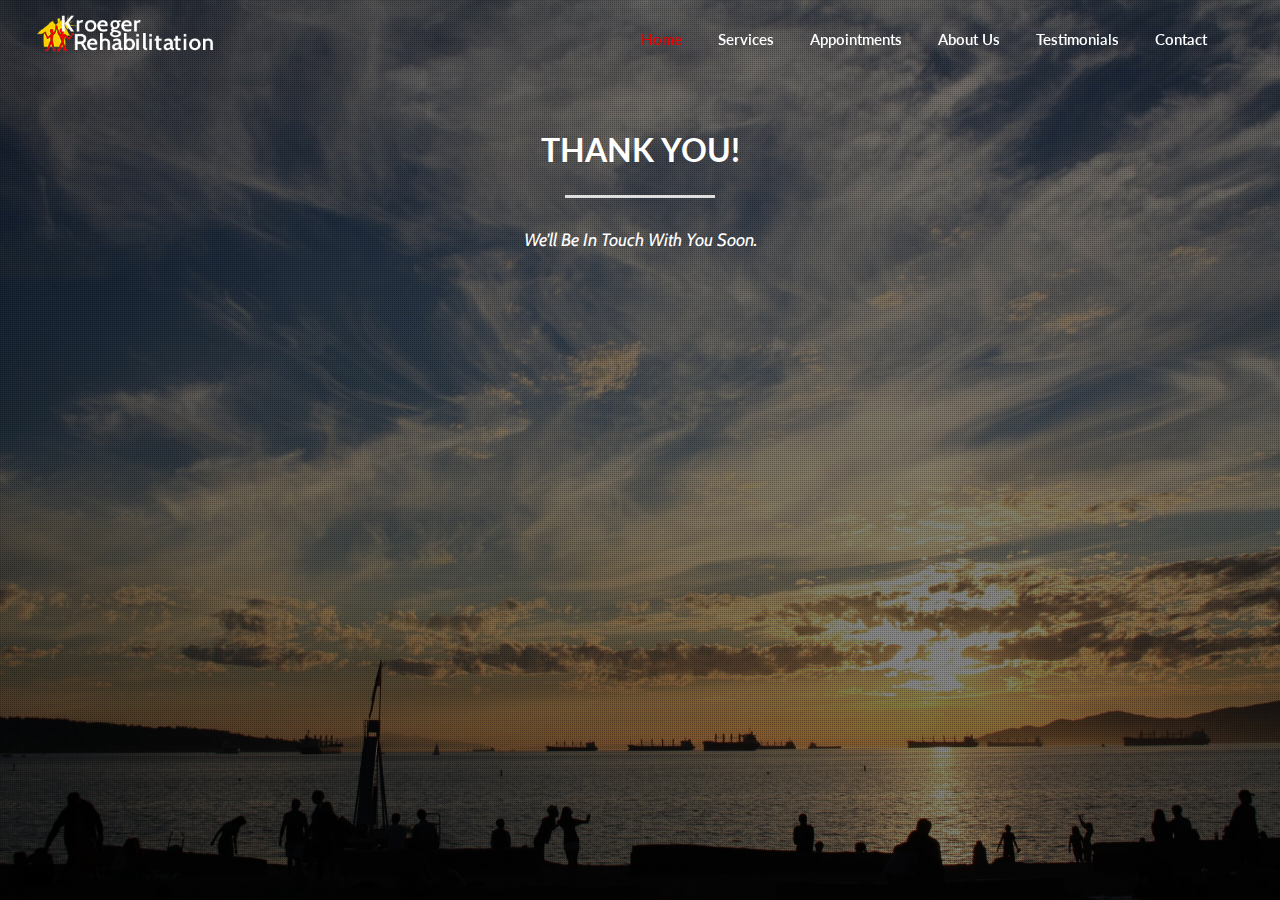
<file: success.html>
<!DOCTYPE html>
<html lang="en">
<head>

	<meta charset="utf-8">
	<title>Kroeger Rehabilitation</title>
	<meta name="description" content="Steven Kroeger is a registered physical therapist (CPTBC) who provides home physiotherapy services in Vancouver, BC and the Lower Mainland.">	
	<meta name="author" content="Steven Kroeger">
	<meta name="ROBOTS" content="NOINDEX, NOFOLLOW">
	<meta name="viewport" content="width=device-width, initial-scale=1, maximum-scale=1">
	<link rel="icon" href="img/favicon/favicon-32x32.png" type="image/x-icon" />
	<link rel="apple-touch-icon-precomposed" sizes="144x144" href="img/favicon/favicon-144x144.png">
	<link rel="apple-touch-icon-precomposed" sizes="72x72" href="img/favicon/favicon-72x72.png">
	<link rel="apple-touch-icon-precomposed" href="img/favicon/favicon-54x54.png">

	<!-- Bootstrap -->
	<link rel="stylesheet" href="css/bootstrap.min.css">
	<!-- <link rel="stylesheet" href="https://maxcdn.bootstrapcdn.com/bootstrap/3.3.5/css/bootstrap.min.css">-->	
	<!-- Template styles-->
	<link rel="stylesheet" href="css/style.css">	
	<!-- Custom styles-->
	<link rel="stylesheet" href="css/custom.css">	
	<!-- Responsive styles-->
	<link rel="stylesheet" href="css/responsive.css">	
	<!-- FontAwesome -->
	<link rel="stylesheet" href="css/font-awesome.min.css">
	<!-- Animation -->
	<link rel="stylesheet" href="css/animate.css">
	<!-- Custom -->
	<link rel="stylesheet" href="css/themecolors.css">
	<link id="style-switch" href="css/custom-media-queries.css" media="screen" rel="stylesheet" type="text/css">


	<!-- HTML5 shim, for IE6-8 support of HTML5 elements. All other JS at the end of file. -->
<!--[if lt IE 9]>
<script src="js/html5shiv.js"></script>
<script src="js/respond.min.js"></script>
<![endif]-->


</head>
<body>
	<div class="body-inner">
		<!-- Header start -->
		<header id="header" class="navbar-fixed-top header2 landing-header" role="banner">
			<div class="container">
				<div class="row">
					<!-- Logo start -->
					<div class="navbar-header">
						<button type="button" class="navbar-toggle" data-toggle="collapse" data-target=".navbar-collapse">
							<span class="sr-only">Toggle navigation</span>
							<span class="icon-bar"></span>
							<span class="icon-bar"></span>
							<span class="icon-bar"></span>
						</button>
						<div class="navbar-brand">
							<a href="index.html">
								<img class="img-responsive" src="images/logo3.png" alt="logo">
							</a> 
						</div>                   
					</div><!--/ Logo end -->
					<nav class="collapse navbar-collapse clearfix" role="navigation">
						<ul class="nav navbar-nav navbar-right">
							<li class="active"><a class="page-scroll" href="index.html#home" tabindex="-1">Home</a></li>
							<li><a class="page-scroll" href="index.html#services" tabindex="-1">Services</a></li>
							<li><a class="page-scroll" href="index.html#appointments" tabindex="-1">Appointments</a></li>
							<li><a class="page-scroll" href="index.html#about" tabindex="-1">About Us</a></li>		
							<li><a class="page-scroll" href="index.html#testimonials" tabindex="-1">Testimonials</a></li>
							<li><a class="page-scroll" href="index.html#contact" tabindex="-1">Contact</a></li>
						</ul>
					</nav><!--/ Navigation end -->
				</div><!--/ Row end -->
			</div><!--/ Container end -->
		</header><!--/ Header end -->



		<!-- Home start -->
		<section id="home" class="successback">

			<div class="parallax-overlay"></div>

			<div class="container">
					<div class="row">
						<div class="col-md-12 heading text-center">
							<h2 class="title2">Thank You!
								<span class="title-desc">We'll be in touch with you soon.</span>
							</h2>
						</div>
					</div>
			</div>
		</section><!--/ Home end -->


</body>
</html>
</file>
<file: css/custom.css>
/*
	Template Name: Kroeger Rehabilitation Theme
	Author: Rachel Dian
	Author URI: http://racheldian.com
	Description: Theme for Kroeger Rehabilitation 2015
	Version: 1.0
*/

@import url(http://fonts.googleapis.com/css?family=Cabin:400,400italic);
@import url(https://fonts.googleapis.com/css?family=Questrial);

body, p{
	font-family: 'Questrial', sans-serif;
}

h1, h2, h3, h4, h5, h6 {
	font-family: 'Lato', sans-serif;
}

.navbar-nav {
	font-family:'Lato';
}

.parallax h3{
	font-family: 'Lato', serif;
}

.title-desc{
 	font-family: 'Cabin', serif;
 	font-style: italic;
 }

.btn.btn-primary {
	font-family: 'Lato';
	color: #fff;
}


.center-block {
  display: block;
  margin-right: auto;
  margin-left: auto;
}

.list-group {
    padding-left: 35px;
}

.parallax-overlay{
	position: absolute;
	left: 0;
	top: 0;
	width: 100%;
	height: 100%;
	background: url(../images/overaly.png);
	opacity: .8;
}

.hero-section {
    background-image: url("../images/top.jpg");
    background-position: center bottom;
    background-size: 100%;
    opacity: 0.8;
}

.custompara {
    background-attachment: fixed !important;
    background-position: 50% 0;
    background-repeat: no-repeat;
    /*background-size: cover !important;*/
    color: #fff;
    padding: 110px 0;
}

.custompara h2 {
	color: #fff;
}

.parallax1{
	background: url(../images/appointments.jpg) no-repeat;
	opacity: 0.9;
}

.parallax2{
	background: url(../images/testimonials.jpg) no-repeat;
	opacity: 0.9;
}

.parallax3{
	background: url(../images/contact.jpg) no-repeat;
	opacity: 0.9;
}

.navbar-brand {
    width: 250px;
}

.hero-description {
	font-size: 19px;
}

.appointments h3{
	font-family: 'Cabin', serif;
	font-size: 25px;
	letter-spacing: 1px;
	margin-bottom: 30px;
	font-weight: 300;
	font-style: italic;
	color: #fff;
}

.title2 .title-desc{
	padding-top: 50px;
}

.services img {
    border: 2px solid #f1f1f1;
    margin: 0 auto;
    width: 150px;
}

.img-circle {
    border-radius: 50%;
}

.services .row {
	margin-left: 0;
	margin-right: 0;
}

.testimonial-slide .testimonial-text{
	font-size: 18px;
	line-height: 24px;
	letter-spacing: 0.02em;
	max-width: 800px;
	padding-top: 30px;
	display: inline-block;
	position: relative;
	color: #fff;
}

.clients {
	color: #000;
    padding-bottom: 0;
}

.clients img {
	display: block;
	margin:0 auto;
}

.clients img {
	margin-bottom:15px;
}

.landing_page_clients{
	padding-top: 30px;
}

.hero-buttons a.btn.solid{
	margin-left: 0px;
	margin-top: 0px;
}

.landing-tab .tab-pane i.big{
	font-size: 110px;
	text-align: center;
	margin-bottom: 30px;
	display: block;
}

.contact-info h3 {
    color: #fff;
}

.form-control {
    color: #fff;
    font-size: 18px;
    font-family: 'Lato', serif;
}


#footer {
	padding-top: 30px;
}

.footer2 .copyright-info {
    border-top: none;
}

.copyright-info {
    border-top: none;
    margin: 23px auto 0;
    padding-top: 0;
}


.successback {
	background: url(../images/appointments.jpg) no-repeat;
	background-size: cover;
		-moz-background-size: cover;
  		-o-background-size: cover;
  		-webkit-background-size: cover;
  		background-position: top right;
    max-width: 100%;
    max-height: 100%;
    bottom: 0;
    left: 0;
    margin: auto;
    overflow: auto;
    position: fixed;
    right: 0;
    top: 0;
}

.successback h2 {
	color: #fff;
	margin-top: 50px;
}

.successback h2 

.navbar-collapse ul.navbar-nav > li.active > a, .navbar-collapse ul.navbar-nav > li:hover > a {
    color: #e80000;
}
</file>
<file: css/responsive.css>
/* Responsive styles
================================================== */

/* Large Devices, Wide Screens */
@media (min-width : 1200px) {
	.dropdown i{
		display: none;
	}


}


/* Medium Devices, Desktops */
@media (min-width : 992px) {

	.flexslider .slides img,
	.ts-flex-slider .flexSlideshow{
		height: 750px;
	}

	.dropdown i{
		display: none;
	}

	/* Navigation */
	.navbar-nav>li>a{
		padding: 21px 24px;
	}

}

/* Small Devices, Tablets */
@media (min-width : 768px) and (max-width: 991px) {


	/* Common */
	.parallax{
		padding: 60px 0;
	}

	/* Logo */
	.navbar-brand{
		width: auto;
	}

	/* Navigation */
	ul.navbar-nav > li > a {
		padding: 21px 10px;
	}

	/* Slideshow */

	#main-slide .slider-content h2{
		font-size: 36px;
	}
	#main-slide .slider-content h3{
		font-size: 22px;
		margin: 20px 0;
	}

	.slider.btn{
		padding: 5px 25px;
		margin-top: 5px;
		font-size: 16px;
	}

	#main-slide .carousel-indicators {
		bottom: 20px;
	}

	/* Portfolio */
	figure.effect-oscar figcaption{
		padding: 1.5em;
	}
	figure.effect-oscar figcaption::before{
		top: 15px;
		right: 15px;
		bottom: 15px;
		left: 15px;
	}
	figure.effect-oscar h3{
		margin-top: 0;
		font-size: 16px;
	}

	/* Featured tab */
	.featured-tab .tab-pane img{
		width: 45%;
	}

	.featured-tab .tab-pane i.big {
		font-size: 150px;
	}

	.featured-tab .tab-pane,
	.landing-tab .tab-pane{
		text-align: left;
	}

	/* Team */

	.team{
		padding-bottom: 50px;
	}

	/* Pricing */

	.plan{
		margin-bottom: 60px;
	}

	/* Testimonial */

	.testimonial-content{
		padding: 0 30px;
	}

	/* Recent post */
	.recent-post{
		padding-bottom: 40px;
	}

	/* Back to top */

	#back-to-top.affix {
		bottom: 35px;
	}

	/*-- Landing ---*/

	.hero-text{
		width: 95%;
	}
	.hero-title{
		font-size: 36px;
	}
	.hero-buttons a.btn {
		padding: 10px 20px;
	}

	.app-gallery figure.effect-oscar a{
		margin-top: 105px;
	}

	/* Blog single */
	.blog-post{
		padding-bottom: 40px;
	}


}

/* Small Devices Potrait */
@media (max-width : 767px){

	
	/* Common */
	.parallax{
		padding: 60px 0;
	}
	.style-switch-button{
		display: none;
	}

	.heading{
		text-align: center;
	}

	.heading .title-icon{
		float: none !important;
		margin: 0 0 20px;
		display: inline-block;
	}

	h2.title{
		font-size: 28px;
		border-left: 0;
	}

	.title-desc{
		line-height: normal;
		padding: 6px 55px 0;
	}

	.btn.btn-primary{
		padding: 8px 22px;
	}

	h2{
		font-size: 28px;
	}

	/* Logo */
	.navbar-brand{
		width: auto;
	}

	/* Navigation */
	ul.navbar-nav > li > a {
		padding: 21px 10px;
	}

	.navbar-collapse{
		background: #333333;
	}

	.navbar-collapse ul.navbar-nav > li > a{
		color: #fff;
	}

	.navbar-collapse ul.navbar-nav > li.active > a,
	.navbar-collapse ul.navbar-nav > li:hover > a{
		color: #49a2e7;
}

	/* Slideshow */

	#main-slide .slider-content{
		margin-top: -35px;
	}

	#main-slide .slider-content h2{
		font-size: 20px;
		line-height: normal;
	}
	#main-slide .slider-content h3{
		font-size: 14px;
		line-height: normal;
		margin: 0;
	}

	.slider.btn{
		display: none;
	}

	#main-slide .carousel-control{
		display: none;
	}

	#main-slide .carousel-indicators {
		bottom: 0;
	}


	/* About */

	.about.angle:before{
		position: relative;
	}

	/* Portfolio */

	.isotope-nav ul li a{
		padding: 5px;
		margin-bottom: 10px;
		display: inline-block;
	}

	figure.effect-oscar h3{
		margin-top: 25%;
	}

	#isotope .isotope-item .grid{
		padding-left: 10px;
		padding-right: 10px;
	}

	/* Featured tab */
	.featured-tab{
		padding: 0 30px;
	}

	.featured-tab .tab-pane i.big {
		font-size: 150px;
	}

	.featured-tab .tab-pane,
	.landing-tab .tab-pane{
		text-align: left;
		padding-left: 0;
		padding-top: 30px;
	}

	/* Facts */

	.facts{
		padding-bottom: 20px;
	}

	.facts-num span{
		font-size: 48px;
		margin-top: 20px;
	}

	.facts i {
		font-size: 32px;
	}

	/* Team */

	.team{
		padding-bottom: 50px;
	}

	/* Pricing */

	.plan{
		margin-bottom: 60px;
	}

	/* Testimonial */

	.testimonial-content{
		padding: 0 30px;
	}

	/* Recent post */
	.recent-post{
		padding-bottom: 40px;
	}

	/* Back to top */

	#back-to-top.affix {
		bottom: 20px;
	}

	/*-- Landing ---*/

	.hero-section{
		padding-top: 90px;
	}

	.hero-text{
		width: 100%;
		padding-right: 0;
	}
	.hero-title{
		font-size: 36px;
	}
	.hero-buttons a.btn {
		padding: 10px 20px;
	}

	.app-gallery figure.effect-oscar a{
		margin-top: 105px;
	}

	.hero-images img{
		display: none;
	}

	.landing_facts .facts-num span {
		font-size: 48px;
		margin-top: 20px;
	}

	.landing_facts .facts i{
		font-size: 30px;
	}

	/* Blog single */
	.blog-post{
		padding-bottom: 40px;
	}


}

/* Extra Small Devices, Phones */ 
@media (max-width : 479px) {

	/* Logo */
	.navbar-brand{
		width: 145px !important;
		background-size: contain !important;
		height: 50px;
		line-height: 50px;
		padding: 2px 5px 0;
	}

	/* Slideshow */

	#main-slide .slides img{
		height: 230px;
	}

	#main-slide .item img{
		height: 250px;
	}

}

/* Custom, iPhone Retina */ 
@media (min-width : 320px) and (max-width: 478px)  {




	

}
</file>
<file: css/themecolors.css>
/* Global styles
================================================== */

a{
	color: #e80000;
}

a.read-more:hover{
	color: #e80000;
}


/* Typography
================================================== */

.btn.btn-primary{
	border: 2px solid #e80000;
}

.btn.btn-primary:hover{
	background: #e80000;
}

.btn.btn-primary.solid{
	background: #e80000;
}

ul.circle li:before{
	color: #e80000;
}

ul.check-list li i{
	color: #e80000;
}

blockquote {
	border-left: 5px solid #e80000;
}


/* Header area
================================================== */

/*-- Header --*/
.header{
	border-top: 5px solid #e80000;
}

/*-- Logo --*/

.navbar-brand{
	background: #e80000;
}

/*-- Main navigation --*/

ul.navbar-nav > li:hover > a, 
ul.navbar-nav > li.active > a{
	color: #e80000;
}

.navbar-toggle{
	background: #e80000;
}


/* Common styles
================================================== */

.heading:hover .title-icon{
	color: #e80000;
}

h2.entry-title a:hover{
	color: #e80000;
}

/* Icon pentagon */

.icon-pentagon{
	background: none repeat scroll 0 0 #e80000;
}

.icon-pentagon:before{
	border-bottom: 10px solid #e80000;
}

.icon-pentagon:after {
	border-top: 10px solid #e80000;
}

.service-icon:before {
	border-bottom: 30px solid #e80000;
}

.service-icon:after {
	border-top: 30px solid #e80000;
}

/* Carousel controller */

.ts-carousel-controller .left:hover,
.ts-carousel-controller .right:hover,
.owl-controls .owl-prev:hover, 
.owl-controls .owl-next:hover{
	background: #e80000;
}

/* Input form */

.form-control:focus{
	border: 1px solid #e80000 !important;
}

/* Flex Slider */

.portfolio-slider .flex-direction-nav a:hover,
.ts-flex-slider .flex-direction-nav a:hover {
	background: #e80000;
}

/* Pagination */

.pagination>.active>a, .pagination>.active>a:hover,
.pagination>li>a:hover{
	background: #e80000;
}

/* Header area
================================================== */

/*-- Header --*/

.header{
	border-top: 5px solid #e80000;
}

ul.navbar-nav > li:hover > a, 
ul.navbar-nav > li.active > a{
	color: #e80000;
}

.navbar-toggle{
	background: #e80000;
}


/* Header area - 2
================================================== */

/*-- Header bgnone fixed --*/

.header-bgnone{
	background: #e80000;
}


/* Slideshow
================================================== */

/*-- Main slide --*/

#main-slide .carousel-indicators li.active,
#main-slide .carousel-indicators li:hover {
    background-color: #e80000;
}

#main-slide .carousel-control i:hover{
	background: #e80000;
}



/* About us
================================================== */

/* Featured Tab */

.featured-tab .nav-tabs>li.active>a{
	background: #e80000;
}

.featured-tab .nav-tabs>li.active>a:after{
	border-left-color: #e80000;
}

.featured-tab .nav-tabs>li>a:hover{
	background: #e80000;
	color: #fff;
}
.featured-tab .nav-tabs>li>a:hover:after{
	border-left-color: #e80000;
}


/* Testimonial
================================================== */

.testimonial-slide .testimonial-text:before{
	color: #e80000;
}

.testimonial-slide .testimonial-text:after{
	color: #e80000;
}

.testimonial-slide.owl-theme .owl-controls .owl-page.active span{
	background: #e80000;
}

/* Recent Post
================================================== */

.post-img-overlay a:hover{
	background: #e80000;
}

/* Clients
================================================== */

.clients{
}

/* Footer
================================================== */

.copyright-info a:hover{
	color: #e80000;
}

.footer2 .copyright-info a{
	color: #e80000;
}

#back-to-top .btn.btn-primary:hover{
	background: #e80000;
}



/* Landing page
================================================== */

.landing-header.header-bgnone ul.navbar-nav > li:hover > a, 
.landing-header.header-bgnone ul.navbar-nav > li.active > a {
	color: #e80000;
}

.features-content .features-icon{
	color: #e80000;
}

.landing_facts{
	background: #e80000;
}

.landing-tab .nav-tabs>li.active{
	border-right: 5px solid #e80000;
}

.landing-tab .nav-tabs>li.active>a i{
	color: #e80000;
}

.landing-tab .nav-tabs>li>a:hover{
	color: #e80000 !important;
}

.landing-tab .tab-pane i.big{
	color: #e80000;
}

.app-gallery.owl-theme .owl-controls .owl-page.active span{
	background: #e80000;
}

.landing_page_clients{
	background: #e80000;
}

.navbar-collapse ul.navbar-nav > li.active > a, .navbar-collapse ul.navbar-nav > li:hover > a {
    color: #e80000;
}
</file>
<file: css/style.css>
/*
	Template Name: BizCraft Responsive HTML5/CSS3 Template
	Author: tripples
	Author URI: http://shapebootstrap.net/user/tripples
	Description: BizCraft Responsive HTML5/CSS3 Template.
	Version: 1.0
*/

/* Table of Content
==================================================
1.	Style Swithcer (you can delete the css)
2.	Global Styles
3. 	Typography
4. 	Slider
5.	Header area
6.	Slideshow
7.	Services
8.	Portfolio
9.	About
10.	Team
11.	Pricing
12.	Testimonial
13. Recent Post
14. Clients
15. Twitter
16. Contact
17. Footer
18. Sub pages
19. Blog Item page
20. Landing page

*/


@import url(http://fonts.googleapis.com/css?family=Lato:100,300,400,700,900);

@import url(http://fonts.googleapis.com/css?family=Lora:400,700,400italic);



/* Style Swithcer
================================================== */

.style-switch-wrapper {
	position: fixed;
	top: 100px;
	right: -250px;
	width: 250px;
	height: auto;
	background-color:rgba(0,0,0,.75);
	border-bottom-right-radius: 4px;
	padding: 20px 20px;
	z-index: 1000;
	-webkit-transition: all 0.35s;
	-moz-transition:  all 0.35s;
	-o-transition:  all 0.35s;
	transition:  all 0.35s;
}

.style-switch-wrapper h3{
	color: #fff;
	margin-top: 0;
	margin-bottom: 20px;
}

.style-switch-wrapper.active {
	right: 0;
}

.style-switch-button {
	position: absolute;
	top: 0;
	right: 250px;
	width: 50px;
	height: 50px;
	background-color:rgba(0,0,0,.75);
	border-top-left-radius: 4px;
	border-bottom-left-radius: 4px;
	z-index: 1000;
	cursor: pointer;
}

.style-switch-button i {
	color: #FFF;
	position: relative;
	line-height: 1;
	top:15px;
	left: 15px;
	font-size: 20px;
}

.style-switch-wrapper button {
	width: 30px;
	height: 30px;
	border-radius: 100% !important;
	margin-bottom: 5px;
	color: #fff;
	display: inline-block;
	padding: 0 !important;
	margin-right: 2px;
	border: 0 !important;
}

a.close-styler{
	color: #fff !important;
	padding: 7px 20px !important;
	margin-right: 6px;
}

.style-switch-wrapper button:active, .style-switch-wrapper button:focus {
	border: 2px solid #FFF;
}

.style-switch-wrapper #preset1 {
	background-color: #49a2e7;
}

.style-switch-wrapper #preset2 {
	background-color: #81c83c;
}

.style-switch-wrapper #preset3 {
	background-color: #ee3b24;
}

.style-switch-wrapper #preset4 {
	background-color: #ffc400;
}

.style-switch-wrapper #preset5 {
	background-color: #334F96;
}

.style-switch-wrapper #preset6 {
	background-color: #8C42BA;
}


/* Global styles
================================================== */

html{
	overflow-x: hidden !important;
	width: 100%;
	height: 100%;
	position: relative;
	-webkit-font-smoothing: antialiased;
	text-rendering: optimizeLegibility;
}

body{
	border: 0;
	margin: 0;
	padding: 0;
	font-size: 15px;
	color: #6A6A6A;
	background: #fff;
}

h1, h2, h3{
	color: #323232;
}

.body-inner{
	position: relative;
	overflow: hidden;
}

a:link,
a:visited{
    text-decoration: none;
}


a:hover{
	text-decoration: none;
	color: #000;
}

a.read-more{
	color: #323232;
}

section{
	padding: 80px 0;
	position: relative;
}

.no-padding{
	padding: 0;
}

.heading{
	padding-bottom: 50px;
	-webkit-transition: all 0.3s ease 0s;
	-moz-transition: all 0.3s ease 0s;
	-ms-transition: all 0.3s ease 0s;
	-o-transition: all 0.3s ease 0s;
	transition: all 0.3s ease 0s;
}

.gap-40 {
	clear: both;
	height: 40px;
}

.gap-30 {
	clear: both;
	height: 30px;
}
.gap-20 {
	clear: both;
	height: 20px;
}

a:focus{
	outline: 0;
}


/* Typography
================================================== */

body, p{
	font-family: 'Lato', sans-serif;
	font-weight: 400; 
	font-size: 15px;
	line-height: 1.6em;
}

h1, h2, h3, h4, h5, h6 {
	font-family: 'Lato', sans-serif;
}

h1{
    font-size: 36px;
    line-height: 48px;
}

h2{
    font-size: 32px;
    line-height: 40px;
    font-weight: 400;
}

h3{
    font-size: 22px;
    line-height: 32px;
    font-weight: 400;
}

h4{
    font-size: 18px;
    line-height: 28px;
}

h5{
    font-size: 14px;
    line-height: 24px;
}

/* Button variation */

.btn.btn-primary{
	color: #323232;
	border-radius: 50px;
	padding: 10px 30px;
	background: none;
	font-size: 14px;
	text-transform: uppercase;
	-webkit-transition: all 0.3s ease 0s;
	-moz-transition: all 0.3s ease 0s;
	-ms-transition: all 0.3s ease 0s;
	-o-transition: all 0.3s ease 0s;
	transition: all 0.3s ease 0s;
}

.btn.btn-primary:hover{
	color: #fff;
}

.btn.btn-primary.white{
	border: 2px solid #fff;
}

.btn.btn-primary.white:hover{
	border: 2px solid transparent;
}


.btn.btn-primary.solid:hover{
	background: none;
}

ul.circle, ul.check-list{
	list-style: none;
	margin: 0;
	padding: 0;
}

ul.circle li{
	position: relative;
	margin-left: 30px;
	padding-bottom: 20px;

}

ul.circle li:before{
	content: "\f111";
	font-family: FontAwesome;
	font-size: 8px;
	line-height: 8px;
	border: 2px solid rgba(0, 0, 0,.1);
	border-radius: 100%;
	position: absolute;
	left: -33px;
	top: 5px;
}

ul.unstyled{
	list-style: none;
	margin: 0;
	padding: 0;
}

ul.check-list li{
	margin-bottom: 5px;
}

ul.check-list li i{
	margin-right: 10px;
	font-size: 14px !important;
}

blockquote p{
	font-size: 14px;
	font-weight: 400;
	line-height: 18px;
	font-style: italic;
	color: #959595;
}

blockquote {
	margin: 20px 0;
}



/* Common styles
================================================== */

/* Angle */

.angle:before {
	background: #fff;
	content: "";
	height: 75px;
	top: -37px;
	position: absolute;
	width: 100%;
	z-index: 10;
	-webkit-transform: skew(0deg,3deg);
	-moz-transform: skew(0deg,3deg);
	-ms-transform: skewX(0deg) skewY(3deg);
	-o-transform: skew(0deg,3deg);
	transform: skew(0deg,3deg);
}

.portfolio.angle:before{
	background: #f5f5f5;
}

.portfolio.angle{
	padding-bottom: 120px;
}

.clients.angle{
	padding: 120px 0;
}

/* Parallax */

.parallax {
	background-size: cover !important;
	background-repeat: no-repeat;
	background-position: 50% 0;
	background-attachment: fixed !important;
	padding: 110px 0;
	color: #fff;
}

.parallax h2, .parallax h3{
	color: #fff;
}
.parallax .btn{
	color: #fff;
}

.parallax-overlay{
	position: absolute;
	left: 0;
	top: 0;
	width: 100%;
	height: 100%;
	background: url(../images/overaly.png);
}

.parallax h3{
	font-family: 'Lora', serif;
	margin-bottom: 30px;
	font-weight: 300;
	font-style: italic;
}

.parallax1{
	background: url(../images/parallax/parallax1.jpg) no-repeat;
}

.parallax2{
	background: url(../images/parallax/parallax2.jpg) no-repeat;
}

.parallax3{
	background: url(../images/parallax/parallax3.jpg) no-repeat;
}

.parallax4{
	background: url(../images/parallax/parallax4.jpg) no-repeat;
}

.parallax .btn.solid {
	margin-left: 10px;
}


/* Deafult title */

.title-icon{
	font-size: 32px;
	margin-right: 15px;
	margin-top: 9px;
	color: #959595;
}

h2.title{
	position: relative;
	margin: 0;
	border-left: 2px solid #e7e7e7;
	display: inline-block;
	padding-left: 15px;
	-webkit-transition: all 0.3s ease 0s;
	-moz-transition: all 0.3s ease 0s;
	-ms-transition: all 0.3s ease 0s;
	-o-transition: all 0.3s ease 0s;
	transition: all 0.3s ease 0s;
 }

 .title-desc{
 	font-family: 'Lora', serif;
 	font-size: 18px;
 	font-weight: 300;
 	font-style: italic;
 	text-transform: capitalize;
 	display: block;
 }

/* Title style 2 */

.title2{
	position: relative;
	font-weight: 700;
	text-transform: uppercase;
}

.title2:after{
	content: '';
	width: 150px;
	left: 50%;
	margin-left: -75px;
	top: 50%;
	height: 3px;
	background: #dedede;
	position: absolute;
}

.title2 .title-desc{
	padding-top: 30px;
}

h3.widget-title{
	margin-bottom: 25px;
}

h2.entry-title{
	font-size: 28px;
	font-weight: 400;
}

h2.entry-title a{
	color: #323232;
}

.long-desc{
	font-size: 16px;
}


/* Icon pentagon */

.icon-pentagon{
	display: inline-block;
	height: 24px;
	width: 40px;
	position: relative;
	color: #fff;
	-webkit-transition: all 0.3s ease 0s;
	-moz-transition: all 0.3s ease 0s;
	-ms-transition: all 0.3s ease 0s;
	-o-transition: all 0.3s ease 0s;
	transition: all 0.3s ease 0s;
}

.icon-pentagon:hover{
	color: rgba(0,0,0,.5);
}

.icon-pentagon:before{
	border-left: 20px solid rgba(0, 0, 0, 0);
	border-right: 20px solid rgba(0, 0, 0, 0);
	top: -10px;
	content: "";
	height: 0;
	left: 0;
	position: absolute;
	width: 0;
}

.icon-pentagon:after {
	border-left: 20px solid rgba(0, 0, 0, 0);
	border-right: 20px solid rgba(0, 0, 0, 0);
	bottom: -10px;
	content: "";
	height: 0;
	left: 0;
	position: absolute;
	width: 0;
}

.icon-pentagon i{
	font-size: 20px;
	line-height: 24px;
}

.service-icon {
	height: 56px;
	width: 100px;
	margin-bottom: 30px;
}
.service-icon:before {
	border-left: 50px solid rgba(0, 0, 0, 0);
	border-right: 50px solid rgba(0, 0, 0, 0);
	top: -30px;
}
.service-icon:after {
	border-left: 50px solid rgba(0, 0, 0, 0);
	border-right: 50px solid rgba(0, 0, 0, 0);
	bottom: -30px;
}

.service-icon i {
	font-size: 36px;
	line-height: 60px;
}

/* Carousel controller */

.carousel-control{
	width: auto;
}
.ts-carousel-controller{
	text-align: center;
	padding-top: 50px;
	z-index: 1;
	position: relative;
}

.ts-carousel-controller .left,
.ts-carousel-controller .right, 
.owl-controls .owl-prev, 
.owl-controls .owl-next{
	cursor: pointer;
	background: #f6f6f6;
	width: 38px;
	height: 38px;
	line-height: 38px;
	color: #989898;
	opacity: 1;
	top: auto;
	text-shadow: none;
	display: inline-block;
	text-align: center;
	border-radius: 100%;
}
.owl-controls .owl-next{
	margin-left: 6px;
}

.ts-carousel-controller .left:hover,
.ts-carousel-controller .right:hover,
.owl-controls .owl-prev:hover, 
.owl-controls .owl-next:hover{
	color: #fff;
}

.owl-controls .owl-page, 
.owl-controls .owl-buttons div{
	display: inline-block;
}

/* Input form */

.form-control{
	box-shadow: none;
	border: 1px solid #dedede;
	padding: 6px 20px;
	height: 50px;
	background: none;
	color: #959595;
	font-size: 14px;
	border-radius: 0;
}

.form-control:focus{
	box-shadow: none;
}

/*-- Flex slider --*/

.portfolio-slider .flexslider,
.ts-flex-slider .flexslider{
	border: 0;
	box-shadow: none ;
}

.portfolio-slider .flex-direction-nav a,
.ts-flex-slider .flex-direction-nav a{
	opacity: 0;
	background: #000;
	color: #fff !important;
	text-align: center;
	text-shadow: none;
	line-height: 40px;
}

.portfolio-slider .flex-direction-nav a:before{
	font-size: 32px;
}

.portfolio-slider .flex-direction-nav a:hover,
.ts-flex-slider .flex-direction-nav a:hover {
	color: #fff;
	opacity: 1;
}

.flexportfolio.flexslider .slides img {
  height: auto;
}


/*-- Pagination --*/

.pagination li a{
	border-radius: 0 !important;
	margin-right: 8px;
}

.pagination>.active>a, .pagination>.active>a:hover,
.pagination>li>a:hover{
	color: #fff;
	border: 1px solid transparent;
}




/* Header area
================================================== */

/*-- Header solid fixed --*/

.header-solid{
	width: auto;
	background: rgba(255,255,255,.85);
	box-shadow: 0px 1px 7px 0 rgba(0, 0, 0, 0.2);
}

.header-solid ul.navbar-nav > li > a{
	color: #323232;
}


/*-- Logo --*/

.navbar-header{
	z-index: 9999;
}

.navbar-brand{
	position: absolute;
	left: 0;
	padding: 3px 15px 10px;
	width: 20%;
	height: 62px;
	line-height: 62px;

}

.navbar-brand img{
	float: right;
	padding: 0 15px;

}


/*-- Main navigation --*/

.navbar-nav {
	border-radius: 0;
	border: 0;
	margin-bottom: 0;
	-webkit-backface-visibility: hidden;
	-webkit-transform: translateZ(0);
}


ul.navbar-nav > li > a{
	padding: 21px 18px;
	font-weight: 600;
	color: #fff;
	-webkit-backface-visibility: hidden;
	-moz-backface-visibility: hidden;
	-ms-backface-visibility: hidden;
}

ul.navbar-nav > li:hover > a, 
ul.navbar-nav > li.active > a{

}

.navbar-toggle{
	border-radius: 0;
	margin-right: 5px;
}

.navbar-toggle .icon-bar{
	background: #fff;
}


/* Header area - 2
================================================== */

.header2{
	padding: 8px 0;
}

.header2 .navbar-brand{
	background: none;
}

/*-- Header bgnone fixed --*/

.header-bgnone{
	padding: 5px 0;
	width: auto;
	box-shadow: 0 0 2px rgba(0,0,0,.5);
}

.header-bgnone ul.navbar-nav > li:hover > a,
.header-bgnone ul.navbar-nav > li.active > a{
	color: #000;
}

/* Slideshow
================================================== */

/*-- Main slide --*/

.overlay {
	position: absolute;
	z-index: 1;
	top: 0;
	bottom: 0;
	left: 0;
	right: 0;
	background-image: url(../images/overaly.png);
}

#main-slide .item img{
	width: 100%;
	-webkit-backface-visibility: hidden;

}

#main-slide .item{
	-webkit-backface-visibility: hidden;
}

#main-slide .item .slider-content {
  z-index: 1;
  opacity: 0;
  -webkit-transition: opacity 500ms;
  -moz-transition: opacity 500ms;
  -o-transition: opacity 500ms;
  transition: opacity 500ms;
}
#main-slide .item.active .slider-content {
  opacity: 1;
  -webkit-transition: opacity 100ms;
  -moz-transition: opacity 100ms;
  -o-transition: opacity 100ms;
  transition: opacity 100ms;
}

#main-slide .slider-content{
	top: 50%;
	margin-top: -70px;
	left: 0;
	padding: 0;
	text-align: center;
	position: absolute;
	width: 100%;
	color: #fff;
}

#main-slide .carousel-indicators {
	bottom: 70px;
}

.carousel-indicators li{
	width: 30px !important;
	height: 10px !important;
	margin: 1px !important;
	border-radius: 0 !important;
	background: rgba(255,255,255,.5);
}

#main-slide .carousel-indicators li.active,
#main-slide .carousel-indicators li:hover {
    -moz-transition: all 300ms ease;
	-webkit-transition: all 300ms ease;
	-ms-transition: all 300ms ease;
	-o-transition: all 300ms ease;
	transition: all 300ms ease;
}


#main-slide .carousel-control.left,
#main-slide .carousel-control.right {
	opacity: 0;
	filter: alpha(opacity=0);
	background-image: none;
	background-repeat: no-repeat;
	text-shadow: none;
	-webkit-transition: all .25s ease;
	-moz-transition: all .25s ease;
	-ms-transition: all .25s ease;
	-o-transition: all .25s ease;
	transition: all .25s ease;
}

#main-slide:hover .carousel-control.left,
#main-slide:hover .carousel-control.right{
	opacity: 1;
	filter: alpha(opacity=100);
}

#main-slide:hover .carousel-control.left{
	left: 20px;
}

#main-slide:hover .carousel-control.right {
	right: 20px;
}

#main-slide .carousel-control.left span {
	padding: 15px;
}

#main-slide .carousel-control.right span {
	padding: 15px;
}

#main-slide .carousel-control .fa-angle-left, 
#main-slide .carousel-control .fa-angle-right{
	position: absolute;
	top: 50%;
	z-index: 5;
	display: inline-block;
}

#main-slide .carousel-control .fa-angle-left{
	left: 0;
}

#main-slide .carousel-control .fa-angle-right{
	right: 0;
}

#main-slide .carousel-control i{
	background: none;

	color: #fff;
	line-height: 56px;
	width: 56px;
	height: 56px;
	border: 1px solid #fff;
	border-radius: 100%;
	font-size: 36px;
	-moz-transition: all 500ms ease;
	-webkit-transition: all 500ms ease;
	-ms-transition: all 500ms ease;
	-o-transition: all 500ms ease;
	transition: all 500ms ease;
}

#main-slide .carousel-control i:hover{
	border: 1px solid rgba(0,0,0,.3);
}

#main-slide .slider-content h2{
	font-size: 52px;
	font-weight: 900;
	text-transform: uppercase;
	color: #fff;
}

#main-slide .slider-content h3{
	font-family: 'Lora', serif;
	font-size: 28px;
	font-weight: 700;
	margin-top: 40px;
	font-style: italic;
	color: #fff;
}

.slider.btn{
	padding: 10px 35px;
	margin-top: 40px;
	font-size: 16px;
	text-transform: uppercase;
	color: #fff;
}

.slider.btn.solid{
	margin-left: 15px;
}

.slider-content-left {
	position: relative;
	margin: 0 0 0 40px;
}

.slider-content-right{
	position: relative;
}

/*-- Animation */
.carousel .item.active .animated1 {
	
}

.carousel .item.active .animated2,
 .flex-active-slide .animated2{
	-webkit-animation: lightSpeedIn 1s ease-in 200ms both;
	animation: lightSpeedIn 1s ease-in 200ms both;
}

.carousel .item.active .animated3,
.flex-active-slide .animated3 {
	-webkit-animation: bounceInLeft 2s ease-in-out 800ms both;
	animation: bounceInLeft 1.5s ease-in-out 800ms both;
}

.carousel .item.active .animated4,
.flex-active-slide .animated4 {
	-webkit-animation: flipInX 2s ease-in 800ms both;
	animation: flipInX 2s ease-in 800ms both;
}

.carousel .item.active .animated5,
.flex-active-slide .animated5 {
	-webkit-animation: bounceInLeft 1s ease-in-out 100ms both;
	animation: bounceInLeft 1s ease-in-out 100ms both;
}

.carousel .item.active .animated6,
.flex-active-slide .animated6 {
	-webkit-animation: bounceIn 1s ease-in 500ms both;
	animation: bounceIn 1s ease-in 500ms both;
}

.carousel .item.active .animated7,
.flex-active-slide .animated7 {
	-webkit-animation: bounceIn 1s ease-in 500ms both;
	animation: bounceIn 1s ease-in 500ms both;
}

.carousel .item.active .animated8,
.flex-active-slide .animated8{
	-webkit-animation: bounceInDown 1s ease-in 800ms both;
	animation: bounceInDown 1s ease-in 800ms both;
}


/* Flex slider */

.ts-flex-slider{
    position: relative;
}

.ts-flex-slider .flexSlideshow{
	width: 100%;
	overflow: hidden;
}

.ts-flex-slider .overlay2{
    position: relative;
}

.ts-flex-slider .overlay2::before {
    position: absolute;
    content: '';
    z-index: 3;
    top: 0;
    bottom: 0;
    left: 0;
    right: 0;
    background-image: url(../images/overaly.png);
}

.ts-flex-slider .flexslider .slides{
    z-index: 0;
}

.ts-flex-slider .slider-content{
    z-index: 3;
}


.ts-flex-slider .flex-direction-nav a {
	width: 55px;
	height: 60px;
	line-height: 60px;
	text-align: center;
	font-size: 32px;
}

.ts-flex-slider .flex-direction-nav a.flex-next{
	border-radius: 3px;
}

.ts-flex-slider .flex-direction-nav a.flex-prev{
	border-radius: 3px;
}

/* About us
================================================== */

/* Featured Tab */


.featured-tab{
	padding: 30px 0;
}

.featured-tab .nav-tabs{
	border-bottom: 0;
}

.featured-tab .nav-tabs>li.active>a{
	color: #fff;
}

.featured-tab .nav-tabs>li.active>a:after{

}

.featured-tab .nav-tabs>li>a{
	background: #f2f2f2;
	border-radius: 0;
	padding: 0 15px 0;
	color: #323232;
	position: relative;
	border: 0 !important;
	line-height: 52px;
	height: 52px;
	margin-bottom: 3px;
	-moz-transition: all 300ms ease;
	-webkit-transition: all 300ms ease;
	-ms-transition: all 300ms ease;
	-o-transition: all 300ms ease;
	transition: all 300ms ease;
}

.featured-tab .nav-tabs>li>a:after{
	left: 100%;
	border: transparent solid;
	content: " ";
	position: absolute;
	border-width: 25px;
	top: 50%;
	border-left-color: #f2f2f2;
	margin-top: -25px;
		-moz-transition: all 300ms ease;
	-webkit-transition: all 300ms ease;
	-ms-transition: all 300ms ease;
	-o-transition: all 300ms ease;
	transition: all 300ms ease;
}

.featured-tab .nav-tabs>li>a:hover{
	color: #fff;
}
.featured-tab .nav-tabs>li>a:hover:after{

}

.featured-tab .nav-tabs>li.active>a,
.featured-tab .nav-tabs>li.active .tab-info h3,
.featured-tab .nav-tabs>li>a:hover .tab-info h3{
	color: #fff !important;
}

.featured-tab .tab-icon{
	font-size: 28px;
	display: inline-block;
}

.featured-tab .tab-info{
	display: inline-block;
	vertical-align: middle;
	position: absolute;
	left: 70px;
	top: 50%;
	margin-top: -12px;
}

.featured-tab .tab-info h3{
	font-size: 18px;
	line-height: normal;
	margin: 0;
}

.featured-tab .tab-pane img.pull-left{
	margin: 0 30px 10px 0;
}

.featured-tab .tab-pane img.pull-right{
	margin: 0 0 0 15px;
}
.featured-tab .tab-pane h3{
	margin-top: 0;
	line-height: normal;
	font-family: 'Lora', serif;
	font-style: italic;
	font-weight: 700;
}

.featured-tab .tab-pane h3.text-center{
	margin-bottom: 25px;
}

.featured-tab .tab-pane{
	padding-left: 25px;
	text-align: justify;
}

.featured-tab .tab-pane i.big{
	font-size: 230px;
}

/* Counter */

.facts i{
	font-size: 48px;
}

.facts-num span{
	font-size: 62px;
	font-weight: 700;
	margin-top: 50px;
	display: inline-block;
}

.facts h3{
	font-size: 24px;
	font-weight: 700;
	margin-top: 10px;
	color: #fff;
}

/* Services
================================================== */

#service h3{
	color: #323232;
}
.service-heading {
	padding-bottom: 30px;
	text-align: center;
}

.service-content {
	position: relative;
	padding: 50px 10px 0 10px;
}



/* Portfolio
================================================== */

.portfolio{
	background: #f5f5f5;
}

/*-- Isotope Portfolio start --*/

#isotope .isotope-item{
	margin-top: 25px;
	padding: 0 10px 0 10px;
	margin-bottom: -5px;
}

.isotope-nav{
	margin: 20px auto 20px;
	display: inline-block;
}

.isotope-nav ul{
	list-style: none;
	margin: 0;
}

.isotope-nav ul li{
	float: left;
	margin-right: 10px;
}

.isotope-nav ul li a{
	color: #323232;
	border-radius: 3px;
	padding: 10px;
	-webkit-transition: all 0.3s;
	-moz-transition: all 0.3s;
	-o-transition: all 0.3s;
	transition: all 0.3s;
}

.isotope-nav ul a.active, 
.isotope-nav ul a:hover{
	color: #fff;
}

.grid figure {
	position: relative;
	z-index: 1;
	display: inline-block;
	overflow: hidden;
	background: #3085a3;
	text-align: center;
	width: 100%;
	height: 100%;
	border-radius: 3px;
}
.grid figure figcaption{
	position: absolute;
	top: 0;
	left: 0;
	width: 100%;
	height: 100%;
}
.grid figure figcaption {
	padding: 2em;
	color: #fff;
	-webkit-backface-visibility: hidden;
	backface-visibility: hidden;
}
figure.effect-oscar {
	background: #000;
	background: rgba(0,0,0,.8);
}

figure.effect-oscar img {
	display: block;
	width: 100%;
	opacity: 1;
	-webkit-transition: opacity 0.35s;
	transition: opacity 0.35s;
	-webkit-backface-visibility: hidden;
	backface-visibility: hidden;
}

figure.effect-oscar figcaption {
	padding: 2.5em;
	background-color: rgba(0,0,0,0.1);
	-webkit-transition: background-color 0.35s;
	transition: background-color 0.35s;
}

figure.effect-oscar figcaption::before {
	position: absolute;
	top: 30px;
	right: 30px;
	bottom: 30px;
	left: 30px;
	border: 1px solid #fff;
	content: '';
}

figure.effect-oscar h3 {
	font-size: 20px;
	color: #fff;
	opacity: 0;
	margin: 15% 0 10px 0;
	font-family: 'Lora', serif;
	font-style: italic;
	font-weight: 700;
	-webkit-transition: -webkit-transform 0.35s;
	transition: transform 0.35s;
	-webkit-transform: translate3d(0,100%,0);
	transform: translate3d(0,100%,0);
}

figure.effect-oscar a{
	color: #fff;
	font-size: 18px;
	margin: 20px 5px 0;
	display: inline-block;
	z-index: 1;
	position: relative;
	-webkit-transition: all 0.35s;
	-moz-transition: all 0.35s;
	-o-transition: all 0.35s;
	transition: all 0.35s;
}


figure.effect-oscar a.link i{
	-webkit-transform: rotate(90deg);
	transform: rotate(90deg);
}

figure.effect-oscar figcaption::before,
figure.effect-oscar a {
	opacity: 0;
	-webkit-transition: all 0.35s, -webkit-transform 0.35s;
	transition: all 0.35s, transform 0.35s;
	-webkit-transform: scale(0);
	transform: scale(0);
}

figure.effect-oscar:hover h3 {
	-webkit-transform: translate3d(0,0,0);
	transform: translate3d(0,0,0);
}

figure.effect-oscar:hover figcaption::before,
figure.effect-oscar:hover h3,
figure.effect-oscar:hover a {
	opacity: 1;
	-webkit-transform: scale(1);
	transform: scale(1);
}


figure.effect-oscar:hover figcaption {
	background-color: rgba(0,0,0,0.5);
}

figure.effect-oscar:hover img {
	opacity: 0.4;
}


/* Portfolio details */
.portfolio-desc h3{
	margin-top: 0;
}
.portfolio-desc .project-btn{
	margin-top: 20px;
	padding: 8px 25px;
}




/* Team
================================================== */

.img-hexagon span {
    position: absolute;
    display: block;
    float:left;
	border-left: 120px solid #fff;
	border-right: 120px solid #fff;
}

.img-top {
	top: 0;
	border-top: 0px solid transparent;
 	border-bottom: 75px solid transparent;
}

.img-bottom{
	bottom: 0px;
	border-bottom: 0px solid transparent;
	border-top: 75px solid transparent;
}

.img-hexagon {
    width: 240px;
    height: 250px;
    position: relative;
    display: inline-block;
}
.img-hexagon img{
	width: 100%;
	height: 100%;
}

.team-content{
	text-align: center;
}

.team-content h3{
	margin-bottom: 0;
}

.team-content p{
	color: #959595;
}

.team-social a{
	background: #d5d5d5;
	color: #fff;
	width: 28px;
	height: 28px;
	line-height: 28px;
	border-radius: 100%;
	display: inline-block;
	-moz-transition: all 300ms ease;
	-webkit-transition: all 300ms ease;
	-ms-transition: all 300ms ease;
	-o-transition: all 300ms ease;
	transition: all 300ms ease;
}

.team-social a.fb:hover{
	background: #325c94;
}

.team-social a.twt:hover{
	background: #00abdc;
}

.team-social a.gplus:hover{
	background: #dd4b39;
}

.team-social a.linkdin:hover{
	background: #007bb6;
}

.team-social a.dribble:hover{
	background: #ea4c89;
}


/* Pricing table
================================================== */

.pricing{
	padding-bottom: 80px;
}

.plan {
	border: 1px solid #dedede;
}

.plan-name { 
	display: block; 
	font-size: 24px; 
	line-height: 30px; 
	font-weight: 700;  
	padding: 20px 0; 
	text-transform: uppercase;
	color: #959595;
}

.plan-price { 
	font-size: 48px; 
	padding: 30px 0;
	margin-bottom: 30px;
	position: relative;
	background: #f2f2f2;
}

.plan-price:after{
	bottom: -30px;
	border: solid transparent;
	content: " ";
	position: absolute;
	border-width: 15px;
	border-top-color: #f2f2f2;
	left: 50%;
	margin-left: -16px;
}

.plan.featured .plan-name{
	color: #323232;
}

.plan.featured .plan-price{
	color: #fff;
}
.plan.featured .plan-price:after{

}

.plan-price .currency { 
	top: -0.9em;
	font-size: 50%;
	left: -0.01em;
	font-weight: 700;
}

.plan-name small{
	display: block;
	font-size: 12px;
	font-weight: 700;
	line-height: normal;
}

.plan-price strong{
	font-family: 'Lora', serif;
}

.plan-price sub{
	font-size: 18px;
	font-weight: 700;
}

.plan ul { 
	background: #fff; 
	padding: 0;
	margin-bottom: 0;
}

.plan ul li {
	border-top: 1px dashed #dedede;
	padding: 12px 29px;
	font-weight: 500;
}

.plan ul li:first-child { 
	border-top: 0 !important;
}

.plan a.btn { 
	color: #323232;
	background: #fff;
	margin-top: 25px;
	margin-bottom: -20px;
	padding: 8px 30px;
}
.plan a.btn:hover{
	color: #fff;
}


/* Testimonial
================================================== */

.testimonial-thumb img{
	border: 1px solid #8E8E8E;
	padding: 3px;
	width: 80px;
	height: 80px;
	border-radius: 100%;
}
.testimonial-slide .testimonial-content h3.name{
	font-size: 18px;
	color: #fff;
	font-weight: 700;
	margin: 10px 0;
}

.testimonial-slide .testimonial-content h3 span{
	display: block;
	font-size: 14px;
	color: #fff;
	font-weight: 400;
	margin-top: -10px;
}

.testimonial-slide .owl-buttons{
	display: none;
}

.testimonial-slide .testimonial-text{
	font-size: 16px;
	line-height: 24px;
	max-width: 800px;
	padding-top: 30px;
	display: inline-block;
	position: relative;
	color: #fff;
}

.testimonial-slide .testimonial-text:before{
	content: '\f10d';
	font-family: FontAwesome;
	padding-right: 10px;
}
.testimonial-slide .testimonial-text:after{
	content: '\f10e';
	font-family: FontAwesome;
	padding-left: 10px;
}

.testimonial-slide.owl-theme .owl-controls .owl-page span{
	background: none;
	border: 1px solid #fff;
	opacity: .7;
}

.testimonial-slide.owl-theme .owl-controls .owl-page.active span{
	border: 1px solid transparent;
}

/* Recent Post
================================================== */

.post-img-wrapper{
	position: relative;
}

.post-img-overlay{
	position: relative;
	display: inline-block;
}

.post-img-overlay::before {
	position: absolute;
	border-radius: 1px;
	background-color:rgba(0,0,0,0);
	content: '';
	left: 0;
	right: 0;
	width: 100%;
	height: 100%;
	-webkit-transition: all 0.35s;
  	-moz-transition: all 0.35s;
  	-o-transition: all 0.35s;
  	transition: all 0.35s;
}

.post-img-overlay:hover::before{
	background-color:rgba(0,0,0,.5);
}	

.post-img-overlay a{
	position: absolute;
	right: 0;
	color: #fff;
	background: #666666;
	padding: 15px 20px;
  	opacity: 0;
  	-webkit-transition: all 0.35s;
  	-moz-transition: all 0.35s;
  	-o-transition: all 0.35s;
  	transition: all 0.35s;
}

.post-img-overlay a.link{
	right: 0;
	-webkit-transition:  -webkit-transform 0.35s;
	transition: transform 0.35s;
	-webkit-transform: translate3d(100%,0,0);
	transform: translate3d(100%,0,0);
}

.post-img-overlay:hover a.link{
	left: 0;
	right: auto;
	opacity: 1;
	-webkit-transform: translate3d(0,0,0);
	transform: translate3d(0,0,0);

}
.post-img-overlay a.view{
	-webkit-transition: -webkit-transform 0.35s;
	transition: transform 0.35s;
	-webkit-transform: translate3d(0,-100%,0);
	transform: translate3d(0,-100%,0);
}
.post-img-overlay:hover a.view{
	bottom:0;
	opacity: 1;
	-webkit-transform: translate3d(0,0,0);
	transform: translate3d(0,0,0);
}

.recent-post{
	padding: 0 15px;
}
.recent-post .post-body h3{
	font-size: 18px;
	margin-bottom: 3px;
	font-weight: 700;
}

.recent-post .post-body h3 a{
	color: #323232;
}

.recent-post .post-body .post-meta a{
	font-weight: 400;
	font-size: 13px;
}

.recent-post .post-body .post-meta span,
.recent-post .post-body .post-meta span i{
	padding-right: 5px;
}

.recent-post .post-excerpt{
	padding-top: 10px;
}

.recent-post .post-excerpt a.read-more{
	padding: 6px 18px;
	border-width: 1px;
	font-size: 12px;
	margin-top: 10px;
}


/* Clients
================================================== */

.clients{
	color: #fff;
	padding-bottom: 80px;
}
.clients-content{
	padding: 40px 0;
}

.clients h2.title{
	border-left: 0;
	color: #fff;
}
.client-carousel{
	padding-top: 40px;
}
.client-carousel .item a{
	margin-right: 20px;
	border: 1px solid rgba(255, 255, 255, .3);
	display: inline-block;
	padding: 10px;
	-webkit-transition: all 350ms;
	-ms-transition: all 350ms;
	transition: all 350ms;
}

.client-carousel .item a:hover{
	border: 1px solid rgba(255, 255, 255,1);
}


/* Twitter
================================================== */

.ts_twitter{
	padding: 100px 0;
}
.twitter-feed .twitter-icon{
	
}

.twitter-feed .twitter-icon i{
	font-size: 78px;
	color: #1dcaff;
}

.twitter-feed .tweet a{
	color: #1dcaff; 
}

.twitter-feed .tweet a:hover{
	color: #000;
}

.twitter-feed .tweet p{
	font-size: 18px;
	font-style: italic;
	padding-top: 20px;
}

/* Contact
================================================== */

#contact-form{
	margin-top: 25px;
}
#contact-form label{
	font-weight: normal;
}

.map-wrapper{
	position: relative;
}

.map {
	height: 400px;
	z-index: 1;
}

.contact-info-inner h3{
	font-weight: 700;
	margin-bottom: 25px;
	font-size: 24px;
	color: #fff;
}

.contact-info h3{
	margin-top: 42px;
	font-weight: 700;
	font-size: 24px;
}

.contact-info p{
	font-size: 18px;
}

.contact-info i{
	font-size: 18px;
	margin-right: 10px;
}

/* Contact inside Map */
.contact-info-inner {
	position: absolute;
	color: #fff;
	top: 0;
	bottom: 0;
	z-index: 2;
	background: rgba(0,0,0,.7);
	padding: 25px 30px;
	max-width: 400px;
	max-height: 400px;
	text-align: left;
}

.contact-info-inner p{
	overflow: hidden;
	margin-bottom: 25px;
}

.contact-info-inner p strong{
	display: block;
}

.contact-info-inner i{
	margin-right: 20px !important;
	font-size: 24px;
	margin-top: 5px;
}


/* Footer
================================================== */

.footer{
	padding: 40px 0;
	background: #333333;
}

.footer .social-icon{
	padding: 10px 0 20px;
}

/* Social icon */

.social-icon.dark .icon-pentagon{
	background: none repeat scroll 0 0 #5a5a5a;
}

.social-icon.dark .icon-pentagon:hover{
	color: rgba(0,0,0,.7);
}

.social-icon.dark .icon-pentagon:before{
	border-bottom: 10px solid #5a5a5a;
}

.social-icon.dark .icon-pentagon:after {
	border-top: 10px solid #5a5a5a;
}

.footer .icon-pentagon{
	margin-right: 6px;
}

.footer .icon-pentagon i{
	font-size: 16px;
}

/* Copyright */

.copyright-info{
	color: #fff;
	font-size: 16px;
	border-top: 1px solid #515151;
	max-width: 750px;
	margin: 15px auto 0;
	padding-top: 15px;
}

.copyright-info a{
	color: #fff;
}


/* Footer sytle 2 */

.footer2 .social-icon{
	padding-bottom: 15px;
}

.footer2 .copyright-info{
	color: #323232;
	border-top: 1px solid #e7e7e7;
}


#back-to-top {
	right: 40px;
	top: auto;
	z-index: 10;
	-webkit-backface-visibility: hidden;
}

#back-to-top.affix {
	bottom: 60px;
}

#back-to-top .btn.btn-primary{
	border-radius: 100%;
	padding: 0;
	font-size: 18px;
	width: 36px;
	height: 36px;
	background: rgba(0,0,0,.3);
	border: 2px solid transparent;
	color: #fff;
	opacity: .5;
}

#back-to-top .btn.btn-primary:hover{
	color: #fff;
	opacity: 1;
}


/* Sub pages
================================================== */

/* Banner area */

#banner-area{
	position: relative;
}

.banner-title-content{
	position: absolute;
	top: 50%;
	width: 100%;
	height: 100%;
}

.banner-title-content h2{
	color: #fff;
	font-weight: 700;
	font-size: 36px;
}

.banner-title-content .breadcrumb{
	background: none;
	color: #fff;
	font-family: 'Lora', serif;
	font-weight: 700;
	font-style: italic;
	font-size: 16px;
}


/* Blog Item page
================================================== */

.blog-post{
	padding-right: 20px
}

.post-meta{
	color: #959595;
	font-weight: 400;
	font-size: 13px;
}
.post-meta span{
	padding-right: 10px;
}

.post-meta a{
	color:#959595
}

.post-meta-author a, 
.post-meta-cats a{
	color: #323232;
}

.entry-content{
	padding: 20px 0 10px;
}

/* Blog author */

.about-author{
	background: #f2f2f2;
	padding: 15px 20px;
	margin: 20px 0;
}

.author-img img{
	width: 120px;
	height: 120px;
	margin-right: 30px;
	border-radius: 100%;
	margin-top: 20px;
}

.author-url span a{
	color: #959595;
}

.author-info h3{
	margin-bottom: 10px;
	font-size: 20px;
	font-weight: normal;
}

.author-info h3 span{
	font-size: 14px;
	color: #959595;
	border-left: 1px solid #AFAFAF;
	padding-left: 8px;
	margin-left: 5px;
}

/* Blog post comments */

.comments-counter{
	font-size: 18px;
}
.comments-counter a{
	color: #323232;
}

.comments-list{
	list-style: none;
	margin: 0;
	padding: 20px 0;
}

.comments-list .comment{
	border-bottom: 1px solid #cecece;
	padding-bottom: 20px;
	margin-bottom: 20px;
}
.comments-list .comment.last{
	border-bottom: 0;
}
.comments-list img.comment-avatar{
	width: 84px;
	height: 84px;
	margin-right: 30px;
	border-radius: 100%;
}

.comments-list .comment-body{
	margin-left: 120px;
}

.comments-list .comment-author{
	margin-bottom: 0;
}

.comments-list .comment-date{
	font-style: italic;
	color: #959595;
	margin-bottom: 20px;
}

.comments-list .comment-reply{
	text-transform: uppercase;
	color: #323232;
}

.comments-reply{
	list-style: none;
	margin: 0 0 0 70px;
}

.comments-form .btn.btn-primary{
	padding: 10px 20px;
}

.comments-form label{
	font-weight: normal;
	color: #959595;
}

/* Sidebar */

.sidebar h3.widget-title{
	font-size: 18px;
	line-height: normal;
	margin-top: 0;
	font-weight: 700;
}

.sidebar .widget {
	margin-bottom: 40px;
}

/* Blog search */

.sidebar #search .input-group-btn .btn.btn-primary{
	padding: 11px 12px;
}


/*-- Blog tab widget --*/

.widget-tab .nav-tabs {
	margin: 0;
	text-align: center;
	border-bottom: 1px solid #e7e7e7;
}

.widget-tab .nav-tabs>li:first-child{
	margin-left: 10px;
}

.widget-tab .nav-tabs>li>a{
	background: #f2f2f2;
	color: #323232;
	font-size: 15px;
	font-weight: 700;
	text-transform: capitalize;
	border-radius: 3px 3px 0 0;
	margin-right: -1px;
  	border: 1px solid #e7e7e7;
  	border-bottom: 0;
}

.widget-tab .nav-tabs>li.active>a{
	background: #fff;
	color: #323232;
	border: 1px solid rgba(0,0,0,.1);
	border-bottom: 0;
}

.widget-tab .tab-content{
	border-top: 0;
	padding: 10px 0 0;
}

.widget-tab .posts-thumb img{
	display: block;
	width: 85px;
	height: 65px;
	margin-right: 20px;
}

.widget-tab .posts-avator img{
	display: block;
	width: 62px;
	height: 62px;
	margin-right: 20px;
	border-radius: 100%;
}

.widget-tab h4.entry-title{
	font-size: 16px;
	line-height: normal;
	margin-bottom: 5px;
}
.widget-tab h4.entry-title a{
	color: #323232;
}

.widget-tab .post-meta span{
	padding-right: 5px;
}

.widget-tab ul.posts-list li{
	padding-bottom: 10px;
}


/*-- Blog category widget --*/

.widget-categories ul.category-list{
	list-style: none;
	margin: 0;
	padding: 0;
}

.widget-categories ul.category-list  li{
	padding-bottom: 10px;
	margin-bottom: 10px;
	border-bottom: 1px solid #dedede;
	-webkit-transition: all 0.3s ease 0s;
	-moz-transition: all 0.3s ease 0s;
	-ms-transition: all 0.3s ease 0s;
	-o-transition: all 0.3s ease 0s;
	transition: all 0.3s ease 0s;
}

.widget-categories ul.category-list  li:hover{
	padding-left: 10px;
}
.widget-categories ul.category-list  li a{
	color: #323232;
}
.widget-categories ul.category-list  li:last-child{
	border-bottom: 0;
}

.widget-categories ul.category-list  li .posts-count{
}

/*-- Blog tags widget --*/

.widget-tags ul > li {
	float: left;
	margin: 6px;
}

.widget-tags ul > li a{
	background: #f2f2f2;
	color: #6A6A6A;
	display: block;
	font-size: 14px;
  	padding: 5px 15px;
  	border-radius: 25px;
	-webkit-transition: all 0.3s ease 0s;
	-moz-transition: all 0.3s ease 0s;
	-ms-transition: all 0.3s ease 0s;
	-o-transition: all 0.3s ease 0s;
	transition: all 0.3s ease 0s;
}

.widget-tags ul > li a:hover{
	color: #fff;
}

/* Landing page
================================================== */


/* Header */

.landing-header.header-bgnone{
	background: rgba(0,0,0,.8);
}

.landing-header.header-bgnone ul.navbar-nav > li:hover > a, 
.landing-header.header-bgnone ul.navbar-nav > li.active > a {

}

.hero-section {
	height: 100%;
	background-image: url(../images/landing/main-bg.jpg);
	background-repeat: no-repeat;
	background-size: cover;
	background-attachment: fixed;
	background-position: top center;
	padding-bottom: 0;
	padding-top: 200px;
	overflow: hidden;
}
.hero-section .container {
	height: 100%;
}

.hero-content {
	position: relative;
	display: table;
	height: 100%;
	width: 100%;
}

.hero-text {
	display: table-cell;
	vertical-align: bottom;
	color: #fff;
	padding-right: 50%;
	width: 100%;
	padding-bottom: 10%;

}

.hero-title {
	font-size: 40px;
	line-height: 50px;
	color: #fff;
}

.hero-description {
	margin-bottom: 30px;
	font-size: 18px;
	line-height: 30px;
	color: #fff;
}

.hero-images {
	display: block;
	position: absolute;
	bottom: 80px;
	right: 0;
	width: 50%;
	max-height: 100%;
}

.hero-images img{
	display: block;
	position: relative;
	max-height: 100%;
	width: auto;
}

.hero-buttons a.btn{
	color: #fff;
	padding: 15px 50px;
}

.hero-buttons a.btn.solid{
	margin-left: 10px;
}

.hero-buttons a i{
	margin-left: 5px;
}


/* Features */

.features-content .features-icon{
	font-size: 72px;
	margin-bottom: 5px;
	display: inline-block;
}

/* Facts */

.landing_facts{
	color: #fff;
	padding: 50px 0;
}

.landing_facts .facts i{
	font-size: 36px;
}

.landing_facts .facts-num span{
	font-size: 56px;
}

/* Landing Tab */

.landing-tab{
	padding: 30px 0;
}

.landing-tab .nav-tabs{
	border-right: 1px solid #e7e7e7;
	padding: 25px 0;
	border-bottom: 0;
}

.landing-tab .nav-tabs>li.active{
	margin-right: -3px;
}

.landing-tab .nav-tabs>li.active .tab-info h3{
	color: #323232;
}

.landing-tab .nav-tabs>li{
	padding: 15px 0;
}

.landing-tab .nav-tabs>li>a{
	background: none !important;
	border-radius: 0;
	padding: 0 15px 0;
	color: #6A6A6A !important;
	position: relative;
	border: 0 !important;
	-moz-transition: all 300ms ease;
	-webkit-transition: all 300ms ease;
	-ms-transition: all 300ms ease;
	-o-transition: all 300ms ease;
	transition: all 300ms ease;
}


.landing-tab .nav-tabs>li>a:hover{
	background: none;
}


.landing-tab .tab-icon{
	font-size: 28px;
	display: inline-block;
}

.landing-tab .tab-info{
	display: inline-block;
	vertical-align: middle;
	position: absolute;
	left: 70px;
	top: 50%;
	margin-top: -12px;
}

.landing-tab .tab-info h3{
	font-size: 18px;
	line-height: normal;
	margin: 0;
	color: #6A6A6A
}


.landing-tab .tab-pane h3{
	margin-top: 0;
	line-height: normal;
	font-weight: 400;
	font-size: 26px;
}

.landing-tab .tab-pane h3.text-center{
	margin-bottom: 25px;
}

.landing-tab .tab-pane{
	padding-left: 105px;
	text-align: justify;
}

.landing-tab .tab-pane i.big{
	font-size: 200px;
	margin-bottom: 30px;
	display: block;
}


/* Video and video background */

.video-embed {
	position: relative;
	padding-top: 56.25%; /* 16:9 */
	height: 0;
	background-color: #000000;
	-webkit-box-shadow: 0 5px 15px rgba(0,0,0,0.2);
	box-shadow: 0 5px 15px rgba(0,0,0,0.2);
}
.video-embed iframe {
	position: absolute;
	top: 0;
	left: 0;
	width: 100%;
	height: 100%;
}

.video-background-container {
	position: absolute;
	top: 0;
	bottom: 0;
	left: 0;
	right: 0;
	height: 100%;
	width: 100%;
}

iframe{
	border: 0;
}

@media ( min-width: 768px ) {
	.video-section {
		padding: 100px 0;
	}
}
@media ( min-width: 992px ) {
	.video-section {
		padding: 120px 0;
	}
}

/* Screenshot image */

.app-gallery .grid{
	display: block;
	margin: 0 15px 20px;
	padding: 5px;
}

.app-gallery figure.effect-oscar a{
	margin: 125px 5px 0;
}

.app-gallery figure.effect-oscar figcaption::before{
	border: 0;
}


/* Subscribe Form */

.newsletter-form{
	position: relative;
}
.newsletter-form button{
	position: absolute;
	position: absolute;
	right: 0;
	top: 0;
	border-radius: 0 !important;
	color: #fff !important;
	padding: 14px 30px 12px !important;
}

.newsletter-form button:hover{
	color: #323232 !important;
}

/* Clients */

.landing_page_clients{
	padding-top: 30px;
}
</file>
<file: css/custom-media-queries.css>
/*==================================================
=            Bootstrap 3 Media Queries             =
==================================================*/




	/*==========  Mobile First Method  ==========*/

	/* Custom, iPhone Retina */ 
	@media only screen and (min-width : 320px) {
		
		.hero-description {
			font-size: 15px;
			line-height: 25px;
			letter-spacing: 0.02em;
		}

		.hero-buttons a.btn.solid {
    		margin-left: 0px;
    		margin-top:15px;
		}

		.btn.btn-primary {
    		margin-right: 80px;
		}

		#back-to-top.affix {
			right: -40px;
		}


		#about.contact .img-responsive {
			margin: 0 auto;
			padding: 0 25px;
		}

		#about.contact p{
			padding: 25px 50px;
		}

		.landing-tab .tab-pane i.big {
			font-size: 100px;
		}

		.navbar-brand {
			padding-top: 15px;
		}

		.hero-section {
    		background-size: 600%;
    		background-position: bottom center;
		}

		.parallax1 {
    		background-size: 600% auto;
    		background-position: center bottom;
		}

		.parallax2 {
    		background-size: 900% auto;
    		background-position: center bottom;
		}

		.parallax3 {
    		background-size: 600% auto;
    		background-position: center center;
		}

}

	/* Extra Small Devices, Phones */ 
	@media only screen and (min-width : 480px) {

		.hero-description {
			font-size: 20px;
			line-height: 30px;
		}

		.hero-buttons a.btn.solid {
			margin-top: 0px;
    		margin-left: 15px;
		}
		
		.btn.btn-primary {
    		margin-right: 0px;
		}

		#back-to-top.affix {
			right: 70px;
			bottom: 25px;
		}

		#about.contact .img-responsive {
			margin: 0 auto;
		}

		#about.contact p{
			padding: 25px 50px;
		}

		.services ul{
			margin-left: 15%;
		}

		.landing-tab .tab-pane i.big {
			font-size: 70px;
		}

		.navbar-brand {
			padding-top: 3px;
    		width: 250px;
		}
		
		.hero-section {
    		background-size: 500% auto;
    		background-position: bottom center;
		}

		.parallax1 {
    		background-size: 400% auto;
    		background-position: center bottom;
		}

		.parallax2 {
    		background-size: 650% auto;
    		background-position: center bottom;
		}

		.parallax3 {
    		background-size: 400% auto;
    		background-position: right bottom;
		}

	}

	/* Small Devices, Tablets */
	@media only screen and (min-width : 768px) {

		.hero-description {
			font-size: 17px;
			line-height: 29px;
		}

		.hero-buttons a.btn.solid {
    		margin-top: 0px;
		}
	
		#about.contact .img-responsive {
			margin: 0 auto;
		}

		#about.contact p{
			padding: 25px 50px;
		}

		.services ul{
			margin: 0;
		}

		.tab-content {
			margin-left: -40px;
		}

		.landing-tab .tab-pane i.big {
			font-size: 70px;
		}

		.hero-section {
    		background-position: bottom center;
    		background-size: 260% auto;
		}

		.parallax1 {
    		background-size: 300% auto;
    		background-position: center bottom;
		}		

		.parallax2 {
    		background-size: 400% auto;
    		background-position: center bottom;
		}		

		.parallax3 {
    		background-size: 300% auto;
    		background-position: right bottom;
		}

	}

	/* Medium Devices, Desktops */
	@media only screen and (min-width : 992px) {

		.hero-description {
			font-size: 20px;
			line-height: 29px;
		}

		.hero-buttons a.btn.solid {
    		margin-top: 0px;
		}
	
		#about.contact .img-responsive {
			padding: 0 0 0 25px;

		}

		#about.contact p{
			padding: 0 20px 25px 5px;
		}
		
		.landing-tab .tab-pane i.big {
			font-size: 110px;
		}		

		.hero-section {
    		background-position: center center;
    		background-size: 250% auto;
		}

		.parallax1 {
    		background-size: 200% auto;
    		background-position: center bottom;
		}

		.parallax2 {
    		background-size: 300% auto;
    		background-position: center bottom;
		}

		.parallax3 {
    		background-size: 200% auto;
    		background-position: right bottom;
		}	

	}

	/* Large Devices, Wide Screens */
	@media only screen and (min-width : 1200px) {
		.hero-buttons a.btn.solid {
    		margin-top: 0px;
		}
	

		#about.contact .img-responsive {
			padding: 0 0 0 25px;

		}

		#about.contact p{
			padding: 0 50px 25px 5px;
		}


		.hero-section {
    		background-position: center bottom;
    		background-size: 170% auto;
		}

		.parallax1 {
    		background-size: 160% auto;
    		background-position: center bottom;
		}

		.parallax2 {
    		background-size: 250% auto;
    		background-position: center bottom;
		}

		.parallax3 {
    		background-size: 140% auto;
    		background-position: center bottom;
		}

	}
</file>
